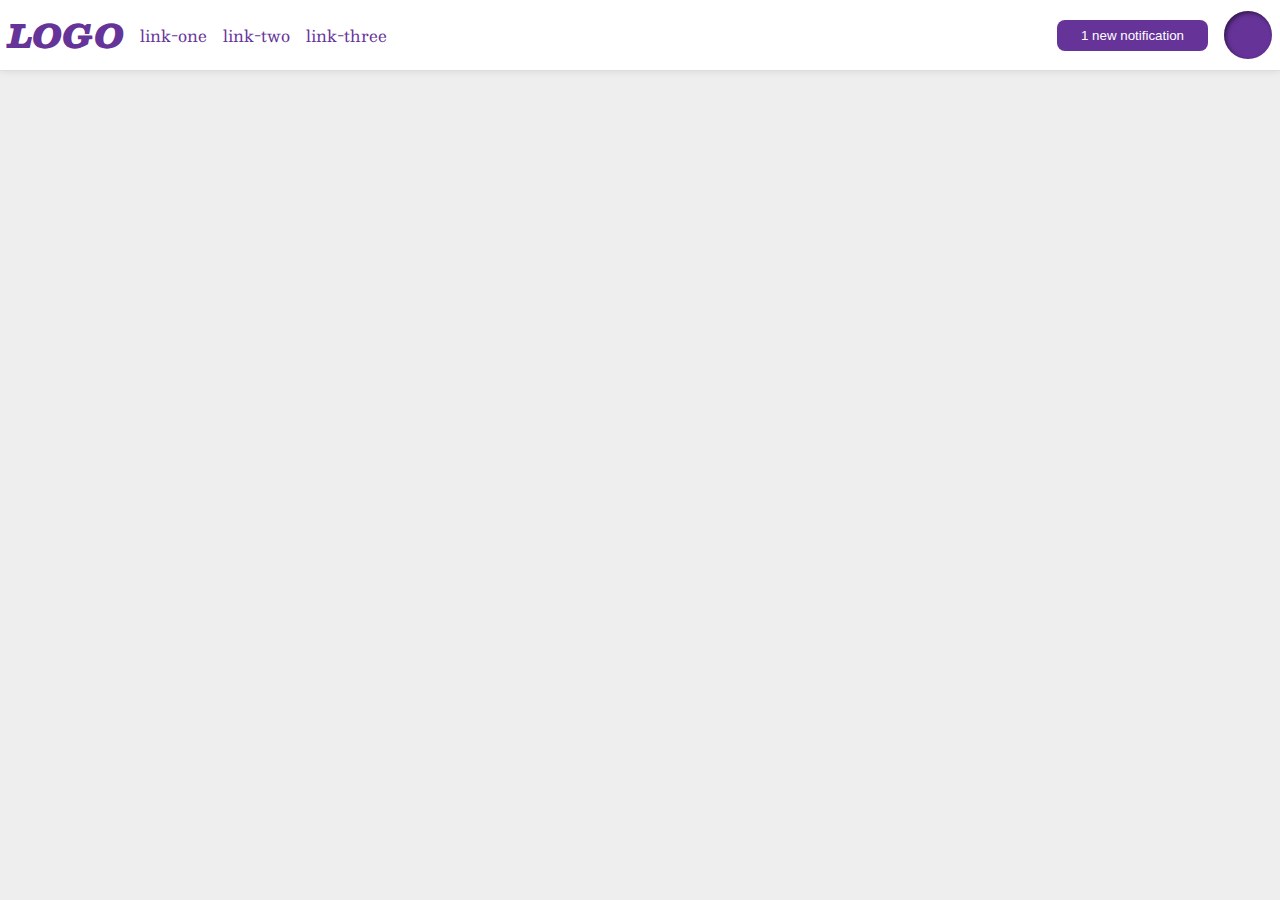
<file: flex/03-flex-header-2/index.html>
<!DOCTYPE html>
<html lang="en">

<head>
    <meta charset="UTF-8">
    <meta http-equiv="X-UA-Compatible" content="IE=edge">
    <meta name="viewport" content="width=device-width, initial-scale=1.0">
    <title>Flex Header 2</title>
    <link rel="stylesheet" href="style.css">
</head>

<body>
    <div class="header">
        <div class="left-container">
            <div class="logo">
                LOGO
            </div>
            <ul class="links">
                <li><a href="google.com">link-one</a></li>
                <li><a href="google.com">link-two</a></li>
                <li><a href="google.com">link-three</a></li>
            </ul>
        </div>
        <div class="right-container">
            <button class="notifications">
      1 new notification
    </button>
            <div class="profile-image"></div>
        </div>
    </div>
</body>

</html>
</file>
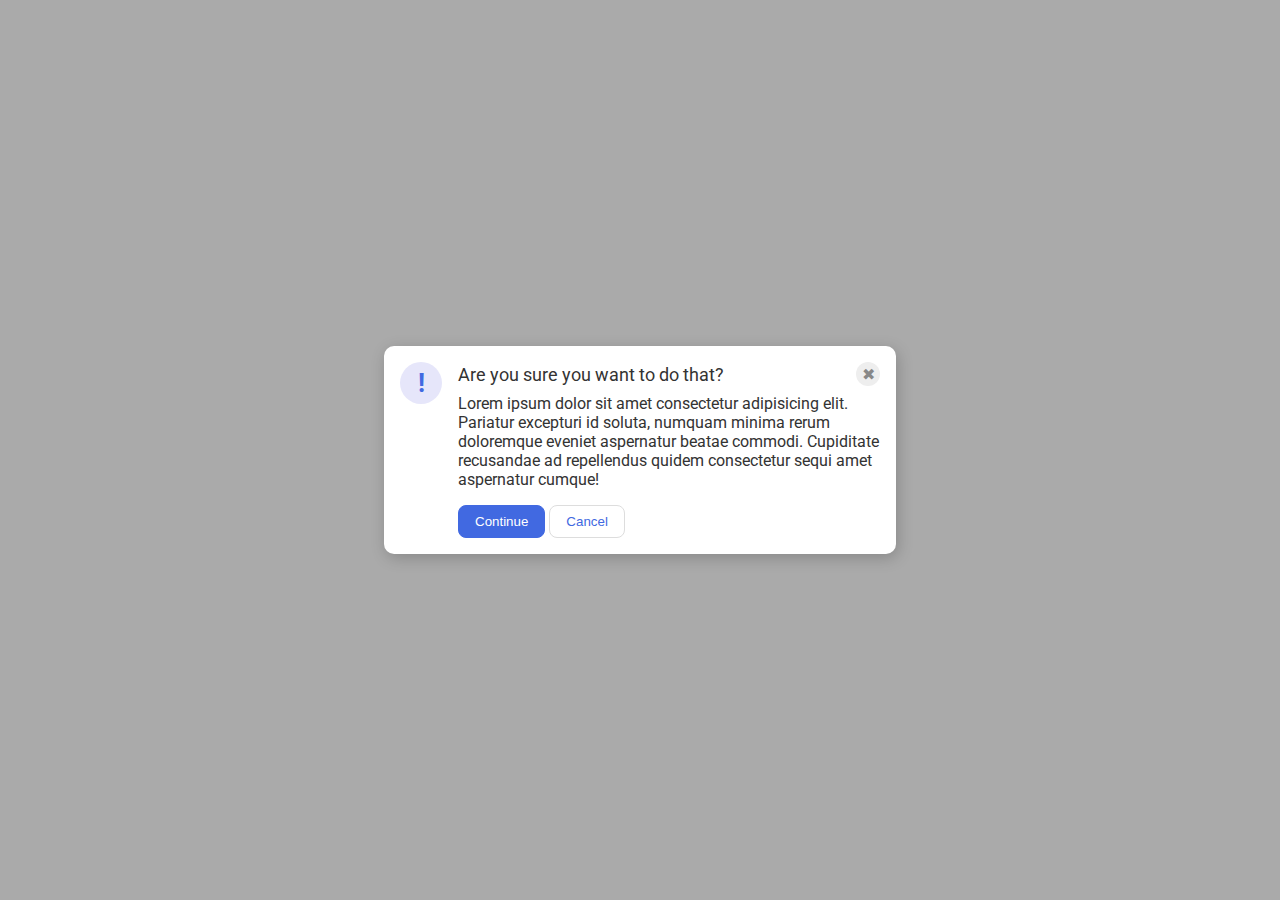
<file: flex/05-flex-modal/index.html>
<!DOCTYPE html>
<html lang="en">

<head>
    <meta charset="UTF-8">
    <meta http-equiv="X-UA-Compatible" content="IE=edge">
    <meta name="viewport" content="width=device-width, initial-scale=1.0">
    <link rel="stylesheet" href="style.css">
    <title>Modal</title>
</head>

<body>
    <div class="modal">
        <div class="icon">!</div>
        <div class="container">
            <div class="header">Are you sure you want to do that?
                <div class="close-button">✖</div>
            </div>
            <div class="text">Lorem ipsum dolor sit amet consectetur adipisicing elit. Pariatur excepturi id soluta, numquam minima rerum doloremque eveniet aspernatur beatae commodi. Cupiditate recusandae ad repellendus quidem consectetur sequi amet aspernatur cumque!</div>
            <button class="continue">Continue</button>
            <button class="cancel">Cancel</button>
        </div>
    </div>
</body>

</html>
</file>
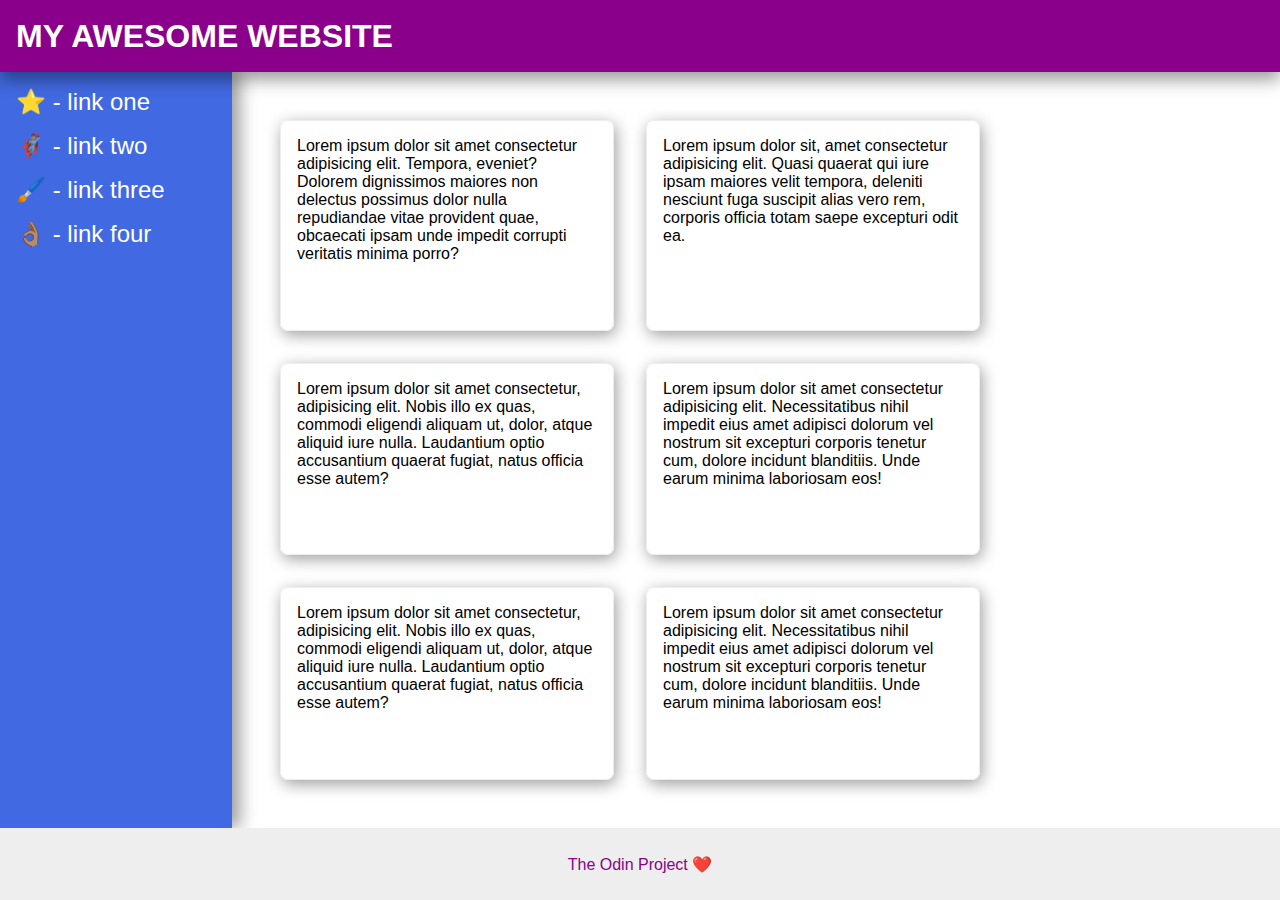
<file: flex/07-flex-layout-2/index.html>
<!DOCTYPE html>
<html lang="en">

<head>
    <meta charset="UTF-8">
    <meta http-equiv="X-UA-Compatible" content="IE=edge">
    <meta name="viewport" content="width=device-width, initial-scale=1.0">
    <title>The Holy Grail</title>
    <link rel="stylesheet" href="style.css">
</head>

<body>
    <div class="header">
        MY AWESOME WEBSITE
    </div>
    <div class="body">
        <div class="sidebar">
            <ul>
                <li><a href="https://google.com">⭐ - link one</a></li>
                <li><a href="https://google.com">🦸🏽‍♂️ - link two</a></li>
                <li><a href="https://google.com">🖌️ - link three</a></li>
                <li><a href="https://google.com">👌🏽 - link four</a></li>
            </ul>
        </div>
        <div class="container">
            <div class="card">Lorem ipsum dolor sit amet consectetur adipisicing elit. Tempora, eveniet? Dolorem dignissimos maiores non delectus possimus dolor nulla repudiandae vitae provident quae, obcaecati ipsam unde impedit corrupti veritatis minima porro?</div>
            <div class="card">Lorem ipsum dolor sit, amet consectetur adipisicing elit. Quasi quaerat qui iure ipsam maiores velit tempora, deleniti nesciunt fuga suscipit alias vero rem, corporis officia totam saepe excepturi odit ea.</div>
            <div class="card">Lorem ipsum dolor sit amet consectetur, adipisicing elit. Nobis illo ex quas, commodi eligendi aliquam ut, dolor, atque aliquid iure nulla. Laudantium optio accusantium quaerat fugiat, natus officia esse autem?</div>
            <div class="card">Lorem ipsum dolor sit amet consectetur adipisicing elit. Necessitatibus nihil impedit eius amet adipisci dolorum vel nostrum sit excepturi corporis tenetur cum, dolore incidunt blanditiis. Unde earum minima laboriosam eos!</div>
            <div class="card">Lorem ipsum dolor sit amet consectetur, adipisicing elit. Nobis illo ex quas, commodi eligendi aliquam ut, dolor, atque aliquid iure nulla. Laudantium optio accusantium quaerat fugiat, natus officia esse autem?</div>
            <div class="card">Lorem ipsum dolor sit amet consectetur adipisicing elit. Necessitatibus nihil impedit eius amet adipisci dolorum vel nostrum sit excepturi corporis tenetur cum, dolore incidunt blanditiis. Unde earum minima laboriosam eos!</div>
        </div>
    </div>

    <div class="footer">
        The Odin Project ❤️
    </div>
</body>

</html>
</file>
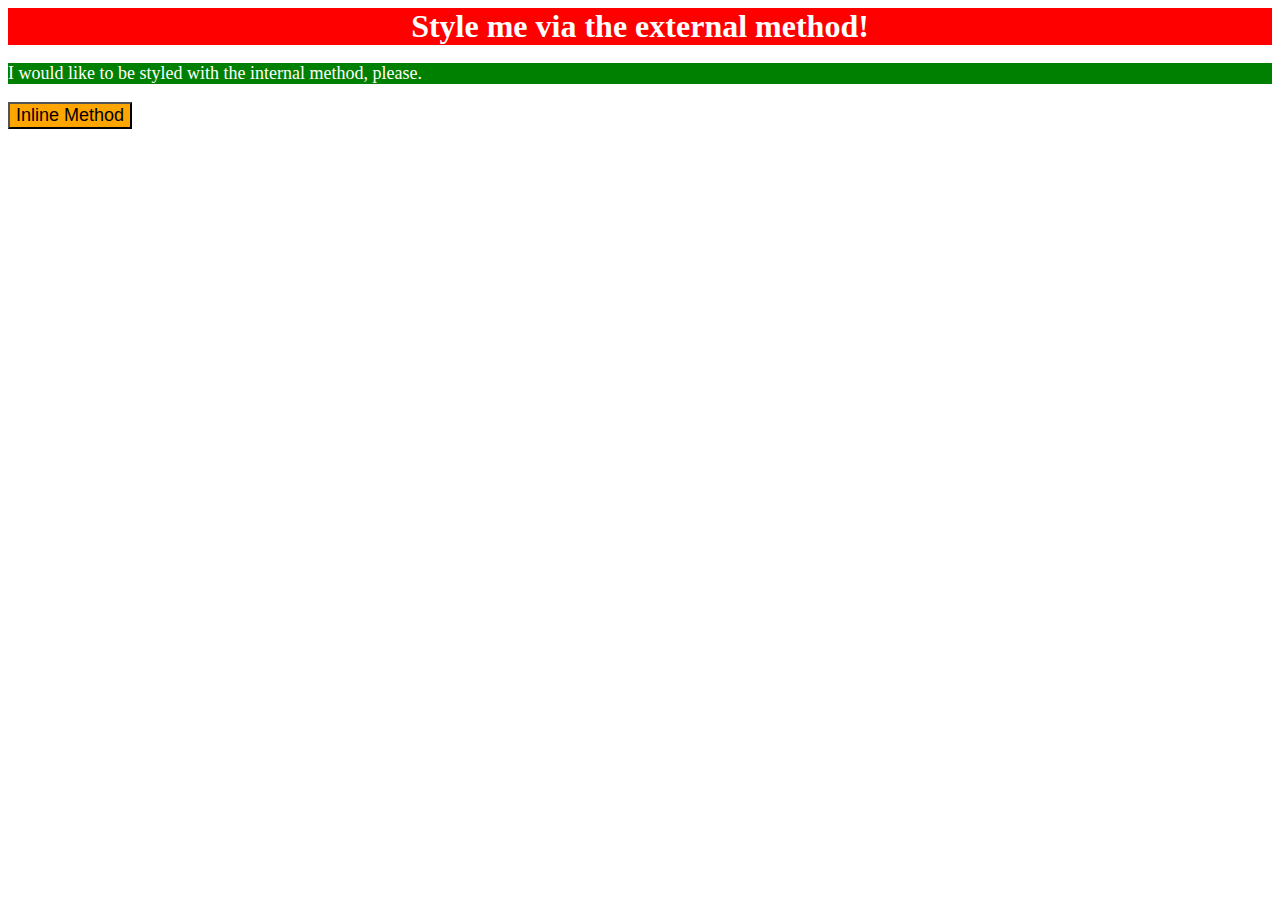
<file: foundations/01-css-methods/index.html>
<!DOCTYPE html>
<html lang="en">
<head>
  <meta charset="UTF-8">
  <meta http-equiv="X-UA-Compatible" content="IE=edge">
  <meta name="viewport" content="width=device-width, initial-scale=1.0">
  <title>Methods for Adding CSS</title>
  <link rel="stylesheet" href="style.css">
  <style>
    p{
      background-color: green;
      color: white;
      font-size: 18px;
    }
  </style>
</head>
<body>
  <div>Style me via the external method!</div>
  <p>I would like to be styled with the internal method, please.</p>
  <button style="background-color: orange; font-size: 18px;">Inline Method</button>
</body>
</html>
</file>
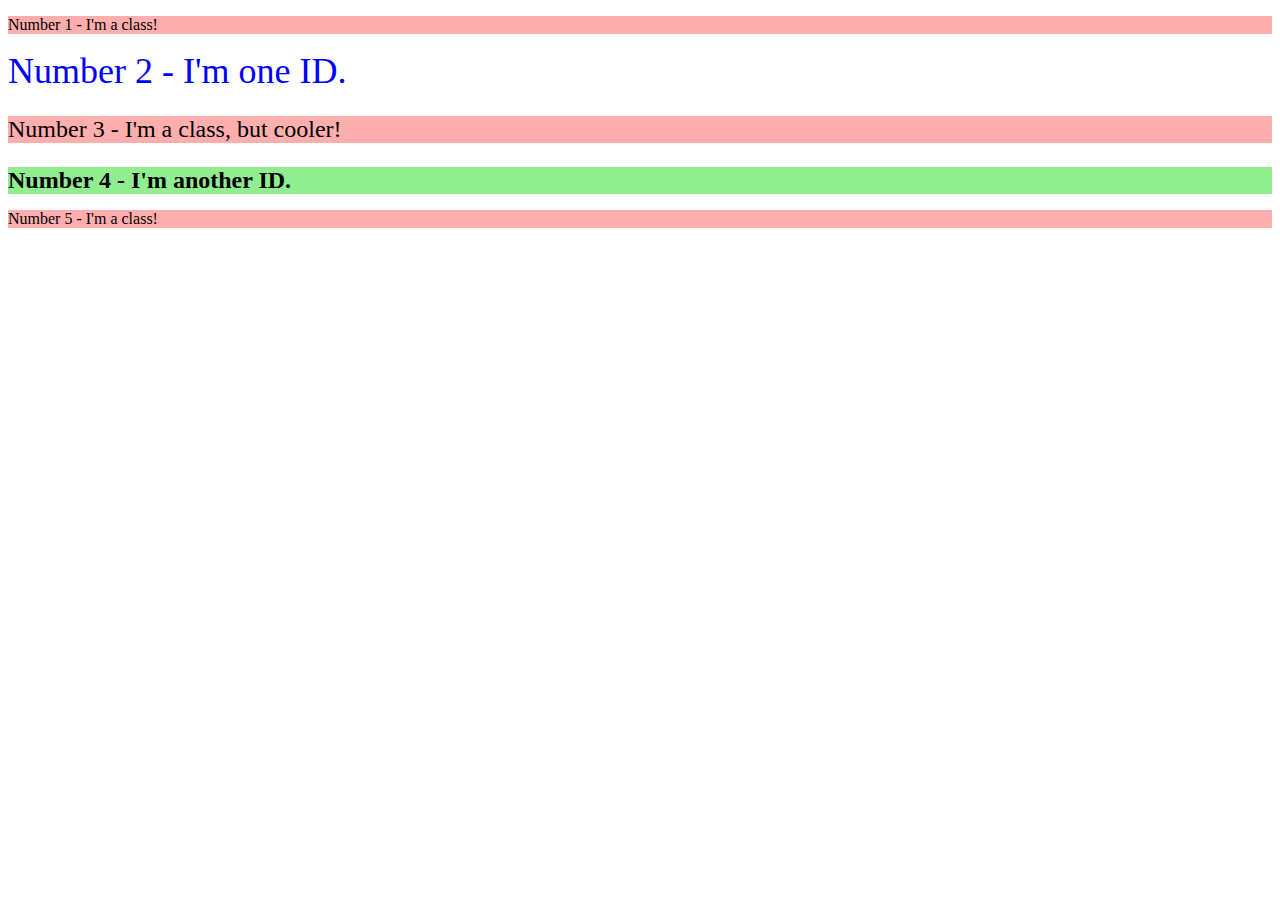
<file: foundations/02-class-id-selectors/index.html>
<!DOCTYPE html>
<html lang="en">
<head>
  <meta charset="UTF-8">
  <meta http-equiv="X-UA-Compatible" content="IE=edge">
  <meta name="viewport" content="width=device-width, initial-scale=1.0">
  <title>Class and ID Selectors</title>
  <link rel="stylesheet" href="style.css">
</head>
<body>
  <p class="odd">Number 1 - I'm a class!</p>
  <div id="two">Number 2 - I'm one ID.</div>
  <p class="odd oddly-cool">Number 3 - I'm a class, but cooler!</p>
  <div id="four">Number 4 - I'm another ID.</div>
  <p class="odd">Number 5 - I'm a class!</p>
</body>
</html>
</file>
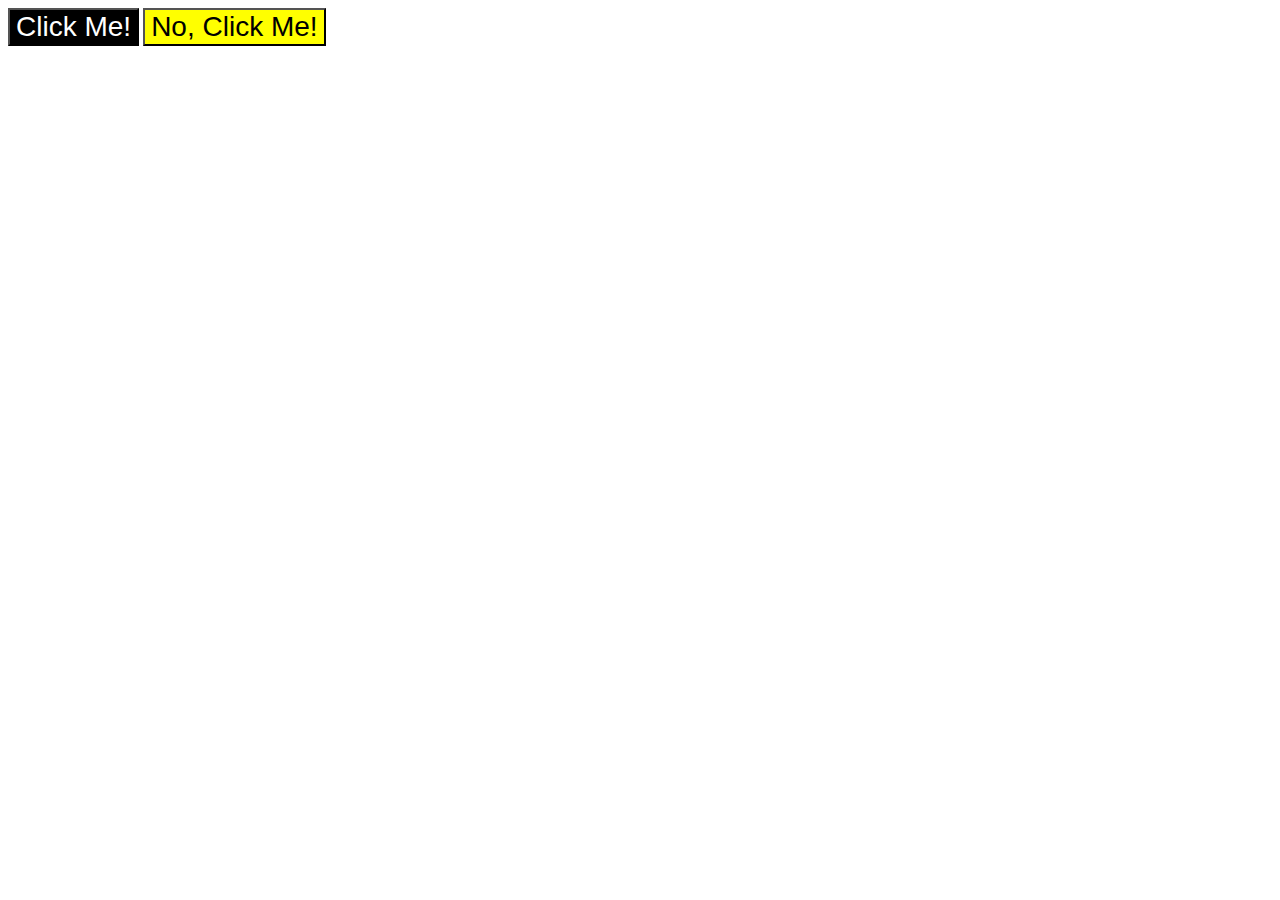
<file: foundations/03-grouping-selectors/index.html>
<!DOCTYPE html>
<html lang="en">
<head>
  <meta charset="UTF-8">
  <meta http-equiv="X-UA-Compatible" content="IE=edge">
  <meta name="viewport" content="width=device-width, initial-scale=1.0">
  <title>Grouping Selectors</title>
  <link rel="stylesheet" href="style.css">
</head>
<body>
  <button class="inverted">Click Me!</button>
  <button class="yellow">No, Click Me!</button>
</body>
</html>
</file>
<file: flex/03-flex-header-2/style.css>
/* this is some magical font-importing.  
you'll learn about it later. */

@import url('https://fonts.googleapis.com/css2?family=Besley:ital,wght@0,400;1,900&display=swap');
body {
    margin: 0;
    background: #eee;
    font-family: Besley, serif;
}

.header {
    background: white;
    border-bottom: 1px solid #ddd;
    box-shadow: 0 0 8px rgba(0, 0, 0, .1);
}

.profile-image {
    background: rebeccapurple;
    box-shadow: inset 2px 2px 4px rgba(0, 0, 0, .5);
    border-radius: 50%;
    width: 48px;
    height: 48px;
}

.logo {
    color: rebeccapurple;
    font-size: 32px;
    font-weight: 900;
    font-style: italic;
}

button {
    border: none;
    border-radius: 8px;
    background: rebeccapurple;
    color: white;
    padding: 8px 24px;
}

a {
    /* this removes the line under our links */
    text-decoration: none;
    color: rebeccapurple;
}

ul {
    list-style-type: none;
}

.header {
    display: flex;
    justify-content: space-between;
    align-items: center;
    padding: 8px;
}

ul {
    display: flex;
    margin: 0;
    padding: 0;
    gap: 16px;
}

.left-container,
.right-container {
    display: flex;
    align-items: center;
    gap: 16px;
}
</file>
<file: flex/05-flex-modal/style.css>
@import url('https://fonts.googleapis.com/css2?family=Roboto:wght@400;700&display=swap');
html,
body {
    height: 100%;
}

body {
    font-family: Roboto, sans-serif;
    margin: 0;
    background: #aaa;
    color: #333;
    /* I'll give you this one for free lol */
    display: flex;
    align-items: center;
    justify-content: center;
}

.modal {
    background: white;
    width: 480px;
    border-radius: 10px;
    box-shadow: 2px 4px 16px rgba(0, 0, 0, .2);
}

.icon {
    color: royalblue;
    font-size: 26px;
    font-weight: 700;
    background: lavender;
    width: 42px;
    height: 42px;
    border-radius: 50%;
    display: flex;
    align-items: center;
    justify-content: center;
}

.close-button {
    background: #eee;
    border-radius: 50%;
    color: #888;
    font-weight: 400;
    font-size: 16px;
    height: 24px;
    width: 24px;
    display: flex;
    align-items: center;
    justify-content: center;
}

button {
    padding: 8px 16px;
    border-radius: 8px;
}

button.continue {
    background: royalblue;
    border: 1px solid royalblue;
    color: white;
}

button.cancel {
    background: white;
    border: 1px solid #ddd;
    color: royalblue;
}

.modal {
    display: flex;
    padding: 16px;
    gap: 16px;
}

.icon {
    flex-shrink: 0;
}

.header {
    display: flex;
    align-items: center;
    justify-content: space-between;
    margin-bottom: 8px;
    font-size: 18px;
    font-weight: 700px;
}

.text {
    margin-bottom: 16px;
}
</file>
<file: flex/07-flex-layout-2/style.css>
body {
    font-family: -apple-system, BlinkMacSystemFont, 'Segoe UI', Roboto, Oxygen, Ubuntu, Cantarell, 'Open Sans', 'Helvetica Neue', sans-serif;
    margin: 0;
    min-height: 100vh;
}

.header {
    height: 72px;
    background: darkmagenta;
    color: white;
}

.footer {
    height: 72px;
    background: #eee;
    color: darkmagenta;
}

.sidebar {
    width: 200px;
    background: royalblue;
}

.card {
    border: 1px solid #eee;
    box-shadow: 2px 4px 16px rgba(0, 0, 0, 0.39);
    border-radius: 8px;
}


/* solve */

body {
    display: flex;
    flex-direction: column;
}

.header {
    display: flex;
    align-items: center;
    padding: 0px 16px;
    font-weight: 900;
    font-size: 32px;
    box-shadow: 0px 8px 16px rgba(0, 0, 0, 0.39);
    z-index: 3;
}

.body {
    flex: 1;
    display: flex;
}

.sidebar {
    flex-shrink: 0;
    padding: 16px;
    box-shadow: 8px 0px 16px rgba(0, 0, 0, 0.39)
}

ul {
    list-style: none;
    padding: 0px;
    margin: 0px;
}

li {
    margin-bottom: 16px;
}

a {
    color: white;
    text-decoration: none;
    font-size: 24px;
}

.container {
    display: flex;
    flex-wrap: wrap;
    padding: 32px;
}

.card {
    width: 300px;
    padding: 16px;
    margin: 16px;
}

.footer {
    display: flex;
    align-items: center;
    justify-content: center;
    box-shadow: 0px -16px 16px rgba(0, 0, 0, 0.39));
}
</file>
<file: foundations/01-css-methods/style.css>
div{
    background-color: red;
    color: white;
    font-size: 32px;
    text-align: center;
    font-weight: bold;
}
</file>
<file: foundations/02-class-id-selectors/style.css>
.odd{
    background-color: rgb(255, 174, 174);
    font-family: 'Verdana', 'sans-serif';
}

.oddly-cool{
    font-size: 24px;
}

#two{
    color:blue;
    font-size: 36px;
}

#four{
    background-color: lightgreen;
    font-size: 24px;
    font-weight: bold;
}
</file>
<file: foundations/03-grouping-selectors/style.css>
.inverted,
.yellow{
    font-size: 28px;
    font-family: 'Helvetica', 'Times New Roman', 'sans-serif';
}

.inverted{
    background-color: black;
    color: white;
}

.yellow{
    background-color: yellow;
}
</file>
